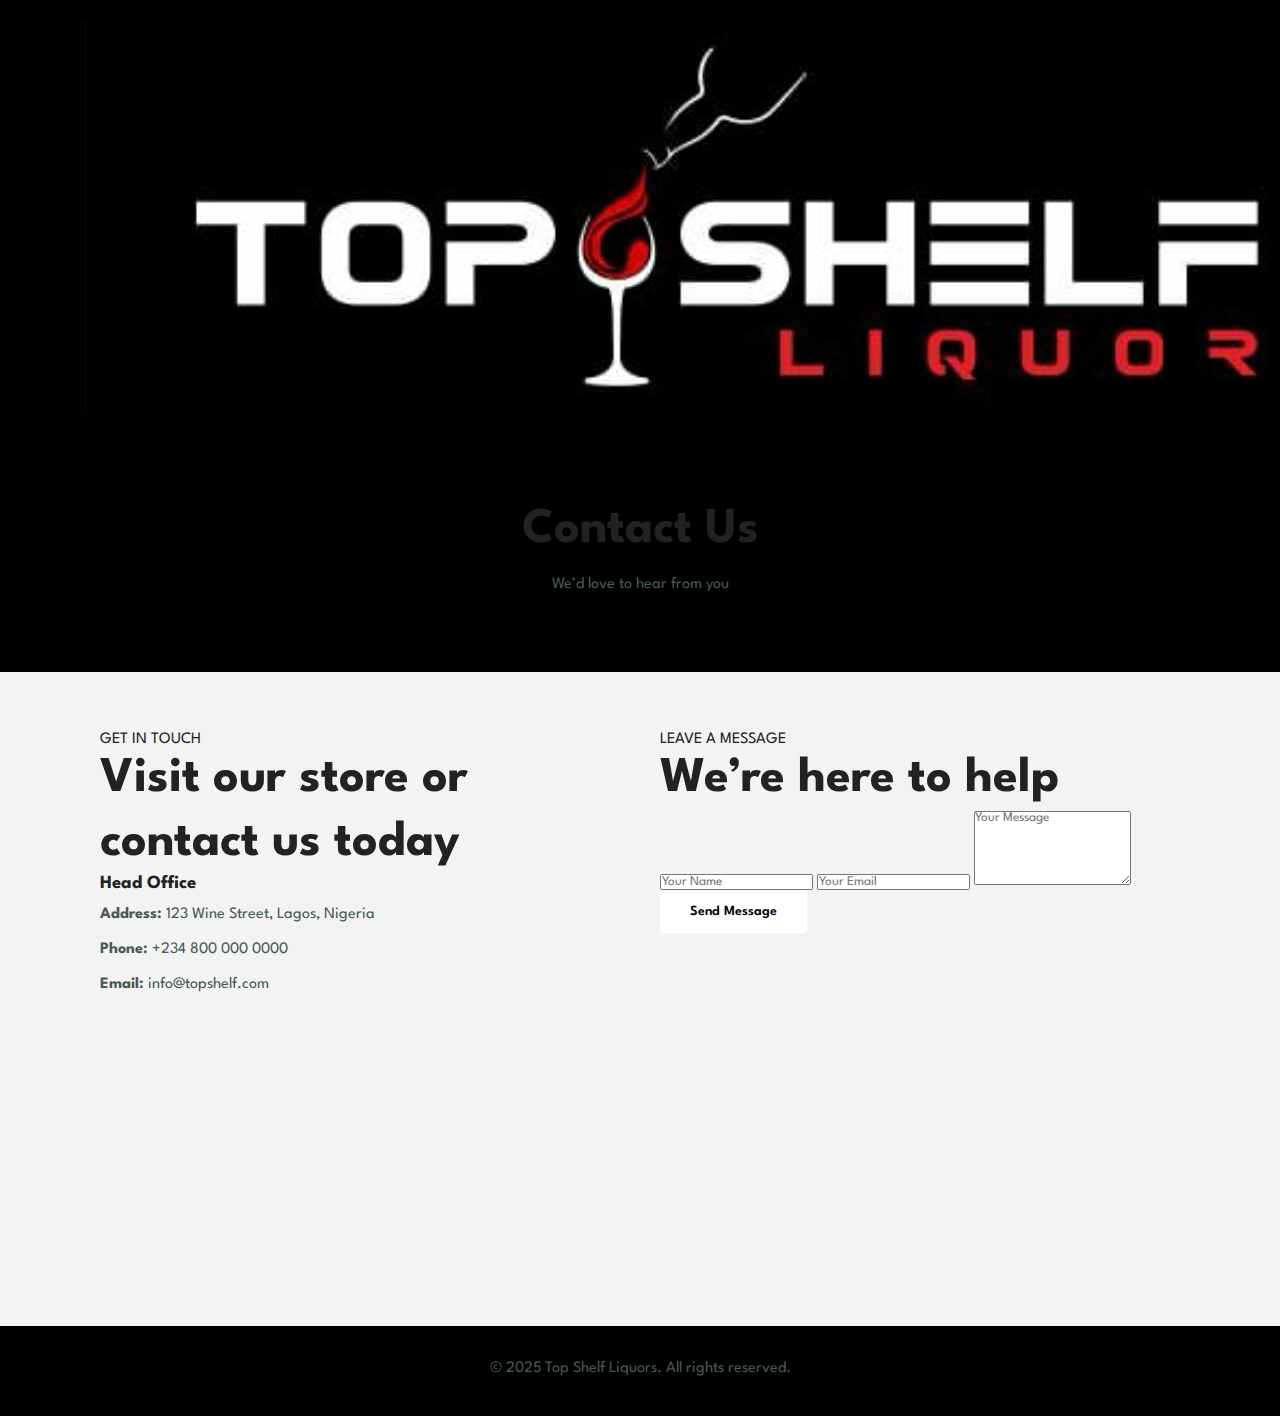
<file: contact.html>
<!DOCTYPE html>
<html lang="en">
<head>
  <meta charset="UTF-8">
  <meta name="viewport" content="width=device-width, initial-scale=1.0">
  <title>Contact Us - Top Shelf Liquors</title>
  <link rel="stylesheet" href="style.css">
</head>
<body>
  <!-- Header -->
  <section id="header">
    <a href="index.html"><img src="img/logo.jpg" class="logo" alt="Top Shelf Liquors"></a>
    <div>
      <ul id="navbar">
        <li><a href="index.html">Home</a></li>
        <li><a href="shop.html">Shop</a></li>
        <li><a href="about.html">About</a></li>
        <li><a class="active" href="contact.html">Contact</a></li>
        <li><a href="cart.html"><i class="fa fa-shopping-cart"></i></a></li>
      </ul>
    </div>
  </section>

  <!-- Hero -->
  <section class="page-header" style="background: black; color: white; text-align: center; padding: 60px 0;">
    <h2>Contact Us</h2>
    <p>We’d love to hear from you</p>
  </section>

  <!-- Contact Section -->
  <section id="contact-details" style="display: flex; flex-wrap: wrap; padding: 40px 80px; background: #f3f3f3;">
    <div style="flex: 1; min-width: 300px; padding: 20px;">
      <span>GET IN TOUCH</span>
      <h2>Visit our store or contact us today</h2>
      <h3>Head Office</h3>
      <p><strong>Address:</strong> 123 Wine Street, Lagos, Nigeria</p>
      <p><strong>Phone:</strong> +234 800 000 0000</p>
      <p><strong>Email:</strong> info@topshelf.com</p>
      <iframe src="https://www.google.com/maps/embed?pb=!1m18!..." width="100%" height="250" style="border:0;" allowfullscreen="" loading="lazy"></iframe>
    </div>

    <div style="flex: 1; min-width: 300px; padding: 20px;">
      <form action="">
        <span>LEAVE A MESSAGE</span>
        <h2>We’re here to help</h2>
        <input type="text" placeholder="Your Name" required>
        <input type="email" placeholder="Your Email" required>
        <textarea placeholder="Your Message" rows="6" required></textarea>
        <button class="normal" type="submit">Send Message</button>
      </form>
    </div>
  </section>

  <!-- Footer -->
  <footer style="background: black; color: white; text-align: center; padding: 20px;">
    <p>© 2025 Top Shelf Liquors. All rights reserved.</p>
  </footer>

</body>
</html>
</file>
<file: style.css>
@import url('https://fonts.googleapis.com/css2?family=Spartan:wght@100;200;300;400;500;600;700;800;900&display=swap');

/* Global Reset & Fonts */
* {
  margin: 0;
  padding: 0;
  box-sizing: border-box;
  font-family: 'Spartan', sans-serif;
}

body {
  width: 100%;
  background-color: #f9f9f9;
  color: #222;
}
* {
  box-sizing: border-box;
}

html, body {
  max-width: 100%;
  overflow-x: hidden;
}

/* Headings */
h1 {
  font-size: 46px;
  line-height: 54px;
  color: #222;
}

h2 {
  font-size: 50px;
  line-height: 64px;
  color: #222;
}

h4 {
  font-size: 20px;
  color: #222;
}

h6 {
  font-weight: 700;
  font-size: 12px;
}

/* Paragraphs */
p {
  font-size: 16px;
  color: #465b52;
  margin: 15px 0 20px;
}

/* Sections */
.section-p1 {
  padding: 40px 80px;
}

.section-m1 {
  margin: 40px 0;
}

/* Buttons */
button.normal {
  font-size: 14px;
  font-weight: 600;
  padding: 15px 30px;
  color: #000;
  background-color: #fff;
  border-radius: 4px;
  cursor: pointer;
  border: none;
  outline: none;
  transition: 0.2s;
}

button.white {
  font-size: 13px;
  font-weight: 600;
  padding: 11px 18px;
  color: #fff;
  background-color: transparent;
  cursor: pointer;
  border: 1px solid #fff;
  outline: none;
  transition: 0.2s;
}

/* Header */
#header {
  display: flex;
  align-items: center;
  justify-content: space-between;
  padding: 20px 80px;
  background: black;
  box-shadow: 0 5px 15px rgb(0, 0, 0, 0.06);
  z-index: 999;
  position: sticky;
  top: 0;
  left: 0;
}

#navbar {
  display: flex;
  align-items: center;
  justify-content: center;
  gap: 20px;
}

#navbar li {
  list-style: none;
  padding: 0 20px;
  position: relative;
}

#navbar li a {
  text-decoration: none;
  font-size: 16px;
  font-weight: 600;
  color: antiquewhite;
  transition: 0.3s ease;
}

#navbar li a:hover,
#navbar li a.active {
  color: red;
}

#navbar li a.active::after,
#navbar li a:hover::after {
  content: "";
  width: 30%;
  height: 2px;
  background: red;
  position: absolute;
  bottom: -4px;
  left: 20px;
}

#mobile {
  display: none;
  align-items: center;
}

#close {
  display: none;
}

/* Home Page Hero */
#hero {
  background-image: url("img/hero4.jpg");
  height: 90vh;
  width: 100%;
  background-position: top 25% right 0%;
  padding: 0 80px;
  display: flex;
  flex-direction: column;
  align-items: flex-start;
  justify-content: center;
}

#hero h4 {
  padding-bottom: 15px;
}

#hero h1 {
  color: white;
}

#hero button {
  background-image: url(img/hero1.jpg);
  background-color: transparent;
  color: 0;
  border: 0;
  padding: 14px 80px 14px 65px;
  background-repeat: no-repeat;
  cursor: pointer;
  font-weight: 700;
  font-size: 15px;
}

/* Feature Section */
#feature {
  display: flex;
  align-items: center;
  justify-content: space-between;
  flex-wrap: wrap;
}

#feature .fe-box {
  width: 180px;
  text-align: center;
  padding: 25px 15px;
  box-shadow: 20px 20px 34px rgba(0, 0, 0, 0.03);
  border: 1px solid #cce7de;
  border-radius: 4px;
  margin: 15px 0;
  transition: box-shadow 0.3s ease;
}

#feature .fe-box:hover {
  box-shadow: 10px 10px 54px rgba(70, 62, 211, 0.1);
}

#feature .fe-box img {
  width: 100%;
  margin-bottom: 10px;
}

#feature .fe-box h6 {
  display: inline-block;
  padding: 9px 8px 6px 8px;
  line-height: 1;
  border-radius: 4px;
  color: #fddde4;
  background-color: #222;
}

#feature .fe-box:nth-child(2) h6 {
  background-color: red;
}

#feature .fe-box:nth-child(3) h6 {
  background-color: blue;
}

#feature .fe-box:nth-child(4) h6 {
  background-color: orange;
}

#feature .fe-box:nth-child(5) h6 {
  background-color: yellow;
}

/* Product Grid */
#product1 {
  text-align: center;
}

#product1 .pro-container {
  display: flex;
  justify-content: space-between;
  padding-top: 20px;
  flex-wrap: wrap;
}

#product1 .pro {
  width: 23%;
  min-width: 250px;
  padding: 10px 12px;
  border: 1px solid #cce7d0;
  border-radius: 25px;
  cursor: pointer;
  box-shadow: 20px 20px 30px rgba(0, 0, 0, 0.02);
  margin: 15px 0;
  transition: 0.2s ease;
  position: relative;
}

#product1 .pro:hover {
  box-shadow: 20px 20px 30px rgba(0, 0, 0, 0.06);
}

#product1 .pro img {
  width: 100px;
  height: 100px;
  border-radius: 20px;
}

#product1 .pro .des {
  padding: 10px 0;
}

#product1 .pro .des span {
  color: #606063;
  font-size: 12px;
}

#product1 .pro .des h5 {
  padding-top: 7px;
  color: #1a1a1a;
  font-size: 14px;
}

#product1 .pro .des i {
  font-size: 12px;
  color: rgb(243, 181, 25);
}

#product1 .pro .des h4 {
  padding-top: 7px;
  font-size: 15px;
  font-weight: 700;
  color: aquamarine;
}

#product1 .pro .cart-icon {
  width: 40px;
  height: 40px;
  line-height: 40px;
  border-radius: 50px;
  background-color: #e8f6ea;
  font-weight: 500;
  color: #1a1a1a;
  border: 1px solid #cce7d0;
  position: absolute;
  bottom: 20px;
  right: 10px;
}

/* Banner Section */
.shop-banner {
  background: url('img/explore.jpg') no-repeat center center/cover;
  height: 60vh;
  position: relative;
  display: flex;
  align-items: center;
  justify-content: center;
}

.shop-banner h2 {
  color: white;
}

.shop-banner .overlay {
  position: absolute;
  inset: 0;
  background: rgba(0, 0, 0, 0.5);
  display: flex;
  align-items: center;
  justify-content: center;
}

.shop-banner .content {
  text-align: center;
  color: #fff;
  z-index: 1;
}

.shop-now-btn {
  background-color: #088178;
  color: white;
  padding: 14px 28px;
  font-size: 16px;
  font-weight: bold;
  border-radius: 6px;
  transition: background-color 0.3s ease;
}

.shop-now-btn:hover {
  background: #088178;
  color: black;
}

#sm-banner {
  display: flex;
  justify-content: space-between;
  flex-wrap: wrap;
}

#sm-banner .banner-box {
  display: flex;
  flex-direction: column;
  justify-content: center;
  align-items: flex-start;
  text-align: center;
  background-image: url("img/hero4.jpg");
  min-width: 500px;
  height: 50vh;
  background-size: cover;
  background-position: center;
  padding: 30px;
}

#sm-banner h4 {
  color: white;
  font-size: 20px;
  font-weight: 300;
}

#sm-banner h2 {
  color: white;
  font-size: 20px;
  font-weight: 800;
}

#sm-banner span {
  color: white;
  font-size: 14px;
  font-weight: 500;
  padding-bottom: 15px;
}

#sm-banner .banner-box:hover button {
  background: red;
  border: 1px solid red;
}

#banner3 {
  display: flex;
  justify-content: space-between;
  flex-wrap: wrap;
  padding: 0 80px;
}

#banner3 .banner-box {
  display: flex;
  flex-direction: column;
  justify-content: center;
  align-items: flex-start;
  text-align: center;
  background-image: url("img/hero1.jpg");
  min-width: 30%;
  height: 30vh;
  background-size: cover;
  background-position: center;
  padding: 20px;
  margin: 20px;
}

#banner3 .banner-box2 {
  background-image: url("img/hero2.jpg");
}

#banner3 .banner-box3 {
  background-image: url("img/hero3.jpg");
}

#banner3 h2 {
  color: #fff;
  font-weight: 900;
  font-size: 22px;
}

#banner3 h3 {
  color: black;
  font-weight: 800;
  font-size: 15px;
}

/* Newsletter */
#newsletter {
  display: flex;
  justify-content: space-between;
  flex-wrap: wrap;
  align-items: center;
  background-image: url("img/hero4.jpg");
  background-repeat: no-repeat;
  background-position: 20% 30%;
  background-color: #041e42;
  padding: 40px 80px;
}

#newsletter h4 {
  font-size: 22px;
  font-weight: 600;
  color: #818ea0;
}

#newsletter p {
  font-size: 22px;
  font-weight: 600;
  color: #818ea0;
}

#newsletter p span {
  color: #ffbd27;
}

#newsletter .footer-bottom {
  display: flex;
  width: 40%;
}

#newsletter .input {
  height: 3.125rem;
  padding: 0 1.25em;
  font-size: 14px;
  width: 100%;
  border: 1px solid transparent;
  border-radius: 4px;
  outline: none;
  border-top-right-radius: 0;
  border-bottom-right-radius: 0;
}

#newsletter .button {
  height: 3.125rem;
  background-color: #088178;
  color: #fff;
  padding: 0 20px;
  white-space: nowrap;
  border-top-left-radius: 0;
  border-bottom-left-radius: 0;
}

/* More Deals Section */
#more-deals-section {
  display: flex;
  justify-content: center;
  align-items: center;
  padding: 40px 0;
  background-color: #fff;
}

.btn-more-deals {
  background-color: #088178;
  color: #fff;
  padding: 14px 28px;
  font-size: 16px;
  font-weight: 600;
  text-decoration: none;
  border-radius: 6px;
  transition: background-color 0.3s ease;
}

.btn-more-deals:hover {
  background-color: #06685f;
}

/* Categories */
.popcategories {
  padding: 60px 8%;
  background-color: #fff;
  text-align: center;
}

.popcategories h2 {
  font-size: 36px;
  margin-bottom: 10px;
  color: #222;
}

.popcategories p {
  font-size: 16px;
  color: #555;
  margin-bottom: 40px;
}

.popcategories .pro-container {
  display: grid;
  grid-template-columns: repeat(auto-fit, minmax(200px, 1fr));
  gap: 2rem;
  justify-items: center;
}

.category-box {
  background: #fff;
  border-radius: 12px;
  padding: 20px;
  box-shadow: 0 4px 16px rgba(0, 0, 0, 0.05);
  transition: all 0.3s ease;
  text-align: center;
  text-decoration: none;
  color: inherit;
  width: 100%;
  max-width: 240px;
}

.category-box img {
  width: 100%;
  height: 160px;
  object-fit: cover;
  border-radius: 10px;
  margin-bottom: 15px;
}

.category-box h5 {
  font-size: 18px;
  color: #333;
  margin: 0;
}

.category-box:hover {
  transform: translateY(-6px);
  box-shadow: 0 6px 20px rgba(0, 0, 0, 0.1);
}

/* About Promo Section */
.about-promo {
  padding: 60px 8%;
  background-color: #f5f5f5;
  text-align: center;
}

.about-content {
  max-width: 800px;
  margin: 0 auto;
}

.about-content h2 {
  font-size: 36px;
  color: #222;
  margin-bottom: 20px;
}

.about-content p {
  font-size: 16px;
  color: #555;
  margin-bottom: 30px;
  line-height: 1.6;
}

.learn-more-btn {
  background-color: #088178;
  color: white;
  padding: 12px 24px;
  font-size: 16px;
  font-weight: 600;
  border-radius: 6px;
  text-decoration: none;
  transition: background-color 0.3s ease;
}

.learn-more-btn:hover {
  background-color: #06685f;
}

/* Media Queries */
@media (max-width: 799px) {
  .section-p1 {
    padding: 40px 40px;
  }

  #navbar {
    display: flex;
    flex-direction: column;
    align-items: flex-start;
    justify-content: flex-start;
    position: fixed;
    top: 0;
    right: -300px;
    height: 100vh;
    width: 300px;
    background-color: #E3E6F3;
    box-shadow: 0 40px 60px rgba(0, 0, 0, 0.1);
    padding: 80px 0 0 10px;
    transition: 0.3s;
  }

  #navbar.active {
    right: 0;
  }

  #navbar li {
    margin-bottom: 25px;
  }

  #mobile {
    display: none;
    align-items: center;
  }

  #mobile i {
    color: white;
    font-size: 24px;
    padding-left: 20px;
  }

  #close {
    display: initial;
    position: absolute;
    top: 30px;
    left: 30px;
    color: #222;
    font-size: 24px;
  }

  #lg-bag {
    display: none;
  }

  #hero {
    height: 70vh;
    padding: 0 80px;
    background-position: top 30% right 30%;
  }

  #feature {
    justify-content: center;
  }

  #feature .fe-box {
    margin: 15px 15px;
  }

  #product1 .pro-container {
    justify-content: center;
  }

  #product1 .pro {
    margin: 15px;
  }

  #banner {
    height: 20vh;
  }

  #sm-banner .banner-box {
    min-width: 100%;
    height: 50vh;
  }

  #banner3 {
    padding: 0 40px;
  }

  #banner3 .banner-box {
    width: 28%;
  }

  #newsletter .form {
    width: 70%;
  }
}

@media (max-width: 477px) {
  body {
    width: 100%;
    overflow-x: hidden;
  }

  .section-p1 {
    padding: 20px;
  }

  #header {
    padding: 10px 30px;
  }

  h1 {
    font-size: 38px;
  }

  h2 {
    font-size: 32px;
  }

  #hero {
    padding: 0 0px;
    background-position: 55%;
  }

  #feature {
    justify-content: space-between;
  }

  #feature .fe-box {
    width: 155px;
    margin: 0 0 15px 0;
  }

  #product1 .pro {
    width: 100%;
  }

  #banner {
    height: 40vh;
  }

  #sm-banner .banner-box {
    height: 40vh;
    margin-top: 20px;
  }

  #banner3 {
    padding: 0 20px;
  }

  #banner3 .banner-box {
    width: 100%;
  }

  #newsletter {
    padding: 40px 20px;
  }

  #newsletter .form {
    width: 100%;
  }
}

/* Clean Product Grid */
.pro-container {
  display: grid;
  grid-template-columns: repeat(auto-fill, minmax(200px, 1fr));
  gap: 1.5rem;
  padding: 0 1rem;
}

.pro {
  background: #fff;
  border-radius: 10px;
  overflow: hidden;
  box-shadow: 0 0 10px rgba(0,0,0,0.1);
  transition: transform 0.2s ease, box-shadow 0.2s ease;
  cursor: pointer;
}
.pro:hover {
  transform: scale(1.05);
  box-shadow: 0 4px 20px rgba(0,0,0,0.15);
}

.pro img {
  width: 100%;
  height: 200px;
  object-fit: cover;
  display: block;
}

.des {
  padding: 1rem;
  text-align: center;
}

.des h5, .des h4 {
  margin: 0.5rem 0 0.25rem;
  color: #222;
  font-weight: 700;
  font-size: 1rem;
}

/* Pagination */
.pagination {
  display: flex;
  justify-content: center;
  margin: 2rem 0;
  gap: 0.5rem;
  flex-wrap: wrap;
}

.pagination button {
  padding: 8px 14px;
  border: none;
  background: #333;
  color: white;
  cursor: pointer;
  border-radius: 4px;
  transition: background-color 0.2s ease;
}

.pagination button:hover:not(.active) {
  background: #555;
}

.pagination button.active {
  background: #ff523b;
  cursor: default;
}

.pagination button:focus {
  outline: 2px solid #ff523b;
  outline-offset: 2px;
}

/* Responsive tweaks */
@media (max-width: 600px) {
  .pro img {
    height: 140px;
  }
  .pro-container {
    grid-template-columns: repeat(auto-fill, minmax(140px, 1fr));
  }
}






/* Footer */
#footer {
  background-color: #111;
  color: #eee;
  padding: 40px 20px 20px;
  font-family: 'Spartan', sans-serif;
}

.footer-container {
  display: flex;
  flex-wrap: wrap;
  justify-content: space-between;
  gap: 30px;
  max-width: 1200px;
  margin: 0 auto;
}

.footer-col {
  flex: 1 1 220px;
}

.footer-col h4 {
  font-size: 18px;
  color: #fff;
  margin-bottom: 15px;
  position: relative;
}

.footer-col h4::after {
  content: '';
  display: block;
  width: 40px;
  height: 2px;
  background-color: #e91e63;
  margin-top: 6px;
}

.footer-col p,
.footer-col ul {
  font-size: 14px;
  color: #ccc;
  line-height: 1.6;
}

.footer-col ul {
  list-style: none;
  padding: 0;
  margin: 0;
}

.footer-col ul li {
  margin-bottom: 10px;
}

.footer-col ul li a {
  color: #ccc;
  text-decoration: none;
  transition: color 0.3s ease;
}

.footer-col ul li a:hover {
  color: #e91e63;
}

.social-icons {
  display: flex;
  gap: 12px;
  margin-top: 10px;
}

.social-icons a {
  color: #ccc;
  font-size: 16px;
  background-color: #222;
  padding: 8px;
  border-radius: 50%;
  transition: background 0.3s, color 0.3s;
}

.social-icons a:hover {
  background-color: #e91e63;
  color: #fff;
}

.footer-bottom {
  text-align: center;
  padding: 20px 0 10px;
  border-top: 1px solid #333;
  font-size: 14px;
  color: #888;
  margin-top: 30px;
}

/* Responsive */
@media (max-width: 768px) {
  .footer-container {
    flex-direction: column;
    text-align: center;
  }

  .social-icons {
    justify-content: center;
  }

  #navbar {
    position: fixed;
    top: 0;
    right: -100%;
    height: 100vh;
    width: 60%;
    background-color: #fff;
    flex-direction: column;
    justify-content: flex-start;
    align-items: flex-start;
    padding: 50px 20px;
    gap: 30px;
    transition: 0.3s;
    z-index: 1001;
    box-shadow: -4px 0 10px rgba(0,0,0,0.1);
  }

  #navbar.active {
    right: 0;
  }

  #mobile {
    display: flex;
    align-items: center;
    gap: 15px;
  }

  #bar {
    font-size: 24px;
    cursor: pointer;
  }

  #close {
    position: absolute;
    top: 20px;
    right: 20px;
    font-size: 24px;
    display: block;
    cursor: pointer;
  }

  #lg-bag {
    display: none; /* optional: hide cart in desktop nav if repeating */
  }

}





.social-order-btn {
  display: inline-flex;
  align-items: center;
  gap: 8px;
  background-color: #e1306c; /* Instagram pinkish red */
  color: #fff;
  padding: 10px 16px;
  border-radius: 30px;
  text-decoration: none;
  font-weight: 600;
  font-size: 14px;
  transition: background 0.3s ease;
  margin-top: 10px;
}

.social-order-btn:hover {
  background-color: #c72d5d;
}

.social-order-btn i {
  font-size: 16px;
}

#featured-products {
  padding: 60px 20px;
  text-align: center;
  background-color: #f9f9f9;
}

#featured-products h2 {
  font-size: 2rem;
  margin-bottom: 10px;
  color: #222;
}

#featured-products p {
  color: #555;
  margin-bottom: 30px;
}

.pro-container {
  display: grid;
  grid-template-columns: repeat(auto-fill, minmax(220px, 1fr));
  gap: 20px;
  max-width: 1200px;
  margin: auto;
}

.pro {
  background: #fff;
  border-radius: 10px;
  overflow: hidden;
  box-shadow: 0 0 10px rgba(0,0,0,0.1);
  transition: transform 0.2s ease, box-shadow 0.2s ease;
  display: flex;
  flex-direction: column;
  justify-content: space-between;
  cursor: pointer;
}

.pro:hover {
  transform: scale(1.03);
  box-shadow: 0 6px 20px rgba(0,0,0,0.15);
}

.pro img {
  width: 100%;
  height: 200px;
  object-fit: cover;
}

.des {
  padding: 15px;
}

.des span {
  font-size: 0.9rem;
  color: #999;
}

.des h5 {
  margin: 10px 0;
  font-size: 1rem;
  color: #222;
}

.star {
  color: #f5b50a;
  margin-bottom: 8px;
}

.des h4 {
  color: #e44d26;
  font-size: 1.1rem;
  margin-top: 5px;
}

.social-order-btn {
  background-color: #E1306C;
  color: white;
  text-align: center;
  padding: 12px;
  display: block;
  text-decoration: none;
  font-weight: bold;
  border-top: 1px solid #eee;
  transition: background-color 0.3s ease;
}

.social-order-btn:hover {
  background-color: #c0245b;
}

.social-order-btn i {
  margin-right: 8px;
}

/* === Mobile Nav Menu === */

#bar {
  display: none;
  font-size: 28px;
  color: #333;
  cursor: pointer;
  padding: 10px;
  z-index: 1001;
}

#navbar {
  display: flex;
  gap: 25px;
  align-items: center;
}

@media (max-width: 768px) {
  #bar {
    display: block;
  }

  #navbar {
    flex-direction: column;
    align-items: flex-start;
    justify-content: flex-start;
    position: fixed;
    top: 0;
    right: -100%;
    height: 100vh;
    width: 250px;
    background-color: #fff;
    box-shadow: -4px 0 12px rgba(0, 0, 0, 0.1);
    padding: 80px 20px 20px;
    transition: right 0.3s ease;
    z-index: 1000;
  }

  #navbar.active {
    right: 0;
  }

  #navbar a {
    display: block;
    padding: 15px 0;
    width: 100%;
    font-size: 18px;
    border-bottom: 1px solid #f0f0f0;
    color: #222;
    transition: background 0.3s;
  }

  #navbar a:hover {
    background-color: #f9f9f9;
    color: #000;
  }

  #close {
    display: block;
    position: absolute;
    top: 20px;
    right: 20px;
    font-size: 22px;
    color: #222;
    cursor: pointer;
  }
}
</file>
